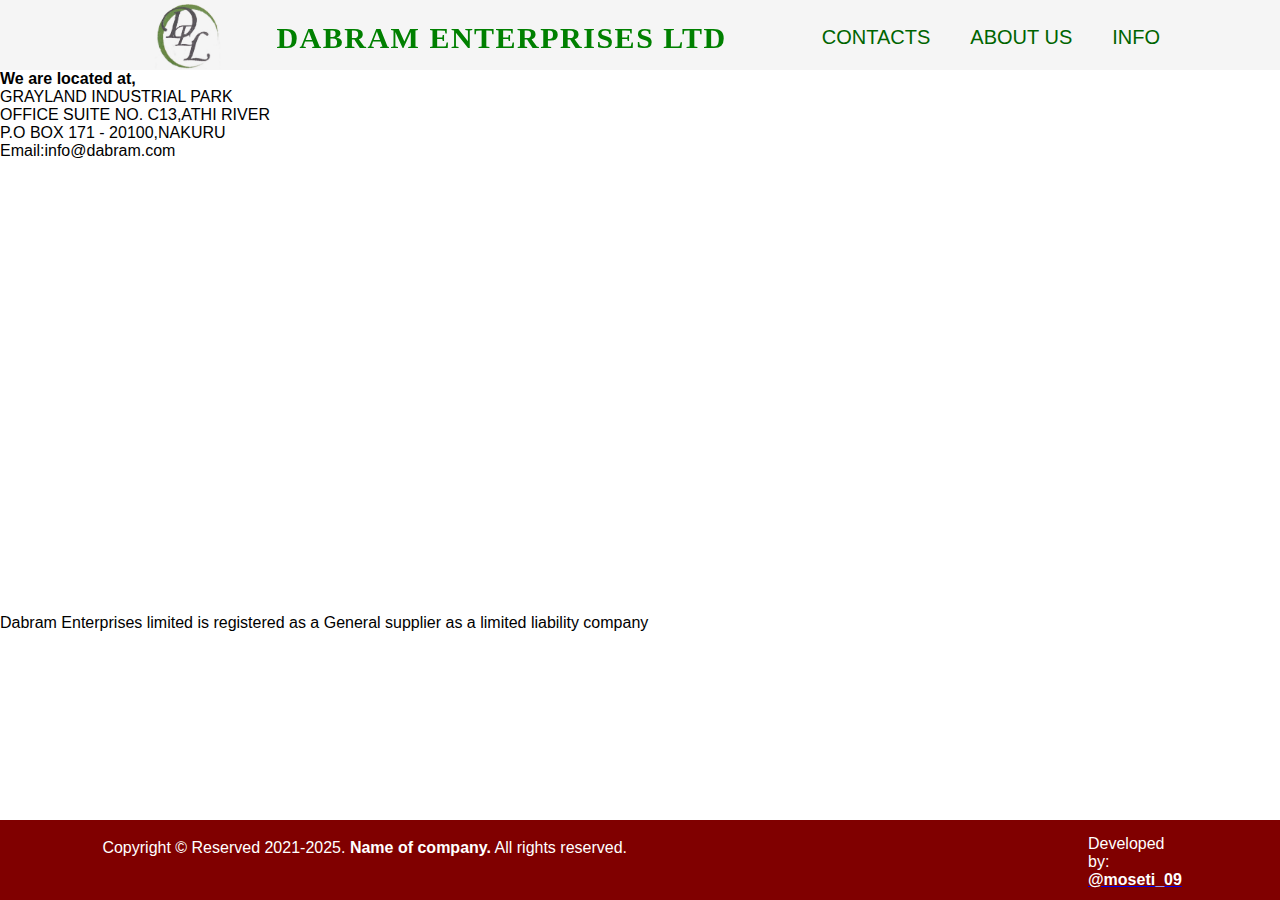
<file: about-us.html>
<!DOCTYPE html>
<html>
    <head>
        <meta charset="UTF-8">
        <meta name="viewport" content="width=device-width, initial-scale=1.0">
        <title>DABRAM</title>
        <link rel="stylesheet" type="text/css" href="index.css">
    </head>
<body>
    <nav>
        <div class="name">
                <p><a href="index.html"><img class="logo" src="newlogo.jpg"></a>DABRAM ENTERPRISES LTD</p>
        </div>
        
        <div class="custom">
            <a href="supplies.html">Info</a>
            <a href="about-us.html">About us</a>
            <a href="contacts.html">Contacts</a>
         </div>

         </nav>
        
        <p ><strong>We are located at,</strong><br>GRAYLAND INDUSTRIAL PARK<br>OFFICE SUITE NO. C13,ATHI RIVER<br>P.O BOX 171 - 20100,NAKURU<br>Email:info@dabram.com </p>
            
<p><iframe src="https://www.google.com/maps/embed?pb=!1m18!1m12!1m3!1d3988.545582540495!2d37.001407114724245!3d-1.4472450989445216!2m3!1f0!2f0!3f0!3m2!1i1024!2i768!4f13.1!3m3!1m2!1s0x182f0d02382413ab%3A0xd82d8ac8bfefa86d!2sGraylands%20Industrial%20Park!5e0!3m2!1sen!2ske!4v1673892868515!5m2!1sen!2ske" width="600" height="450" style="border:0;" allowfullscreen="" loading="lazy" referrerpolicy="no-referrer-when-downgrade"></iframe></p>


        Dabram Enterprises limited is registered as a General supplier as a limited liability company</p>
        
        
        
        
        
        <footer>
            <p>  Copyright &copy; Reserved 2021-2025.<strong> Name of company.</strong> All rights reserved.</strong></p>
        <div>
            <p>Developed by: <a href="https://www.instagram.com/moseti_09/"><strong>@moseti_09</strong></a></p>
        </div>
      </footer>    



</body>
</html>
</file>
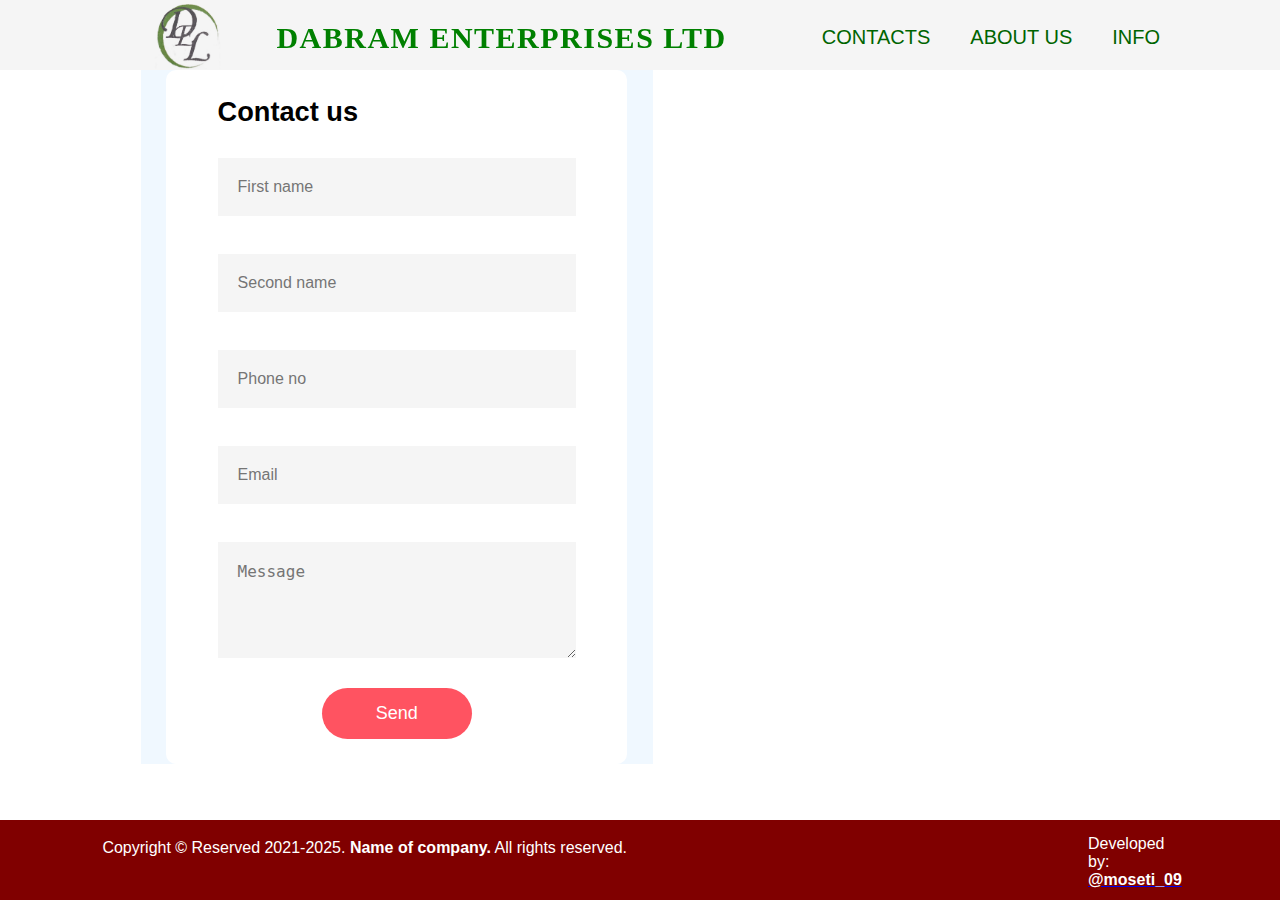
<file: contacts.html>
<!DOCTYPE html>
<html>
    <head>
        <meta charset="UTF-8">
        <meta name="viewport" content="width=device-width, initial-scale=1.0">
        <title>DABRAM</title>
        <meta name="viewport" content="width=device-width, initial-scale=1.0">
        <link rel="stylesheet" type="text/css" href="index.css">
    </head>
<body>
    <nav>
        <div class="name">
                <p><a href="index.html"><img class="logo" src="newlogo.jpg"></a>DABRAM ENTERPRISES LTD</p>
        </div>
        
        <div class="custom">
            <a href="supplies.html">Info</a>
            <a href="about-us.html">About us</a>
            <a href="contacts.html">Contacts</a>
         </div>

         </nav>
           
            <div class="container">
                <form >
                    <h3>Contact us</h3> 
                    <input type="text" id="name" placeholder="First name"  autocomplete="off" required> <br>
                    <input type="text" id="name" placeholder="Second name"  autocomplete="off"required><br>
                    <input type="text" id="phone" placeholder="Phone no" autocomplete="off"required><br>
                    <input type="email" id="email" placeholder="Email"  autocomplete="off"required><br>
                    <textarea id="message" rows="4" placeholder="Message" autocomplete="off"required></textarea>
                    <button id="btn">Send</button>
                </form>
            </div>
            <script src="https://smtpjs.com/v3/smtp.js"></script>
            <script>
                var btn = document.getElementById('btn');
                btn.addEventListener('click', function(e) {
                e.preventDefault()
                var name = document.getElementById('name').value;
                var email = document.getElementById('email').value;
                var subject= document.getElementById('phone').value;
                var message = document.getElementById('message').value;
                var body = 'name:' +name + '<br/> email:' +email + '<br/> subject' +
                subject + '<br/> message ' + message;                   
                   
                Email.send({
    Host : "smtp.elasticemail.com",
    Username : "cliffmoseti@gmail.com",
    Password : "kmzrbfvzisobnitf",
    To : 'cliffmoseti@gmail.com',
    From : email,
    Subject : subject,
    Body : body        }) .then(
        message => alert("Message is sent successfully")
    );})

                
         
         </script>
        
        <footer>
            <p>  Copyright &copy; Reserved 2021-2025.<strong> Name of company.</strong> All rights reserved.</strong></p>
        <div>
            <p>Developed by: <a href="https://www.instagram.com/moseti_09/"><strong>@moseti_09</strong></a></p>
        </div>
      </footer>    



</body>
</html>
</file>
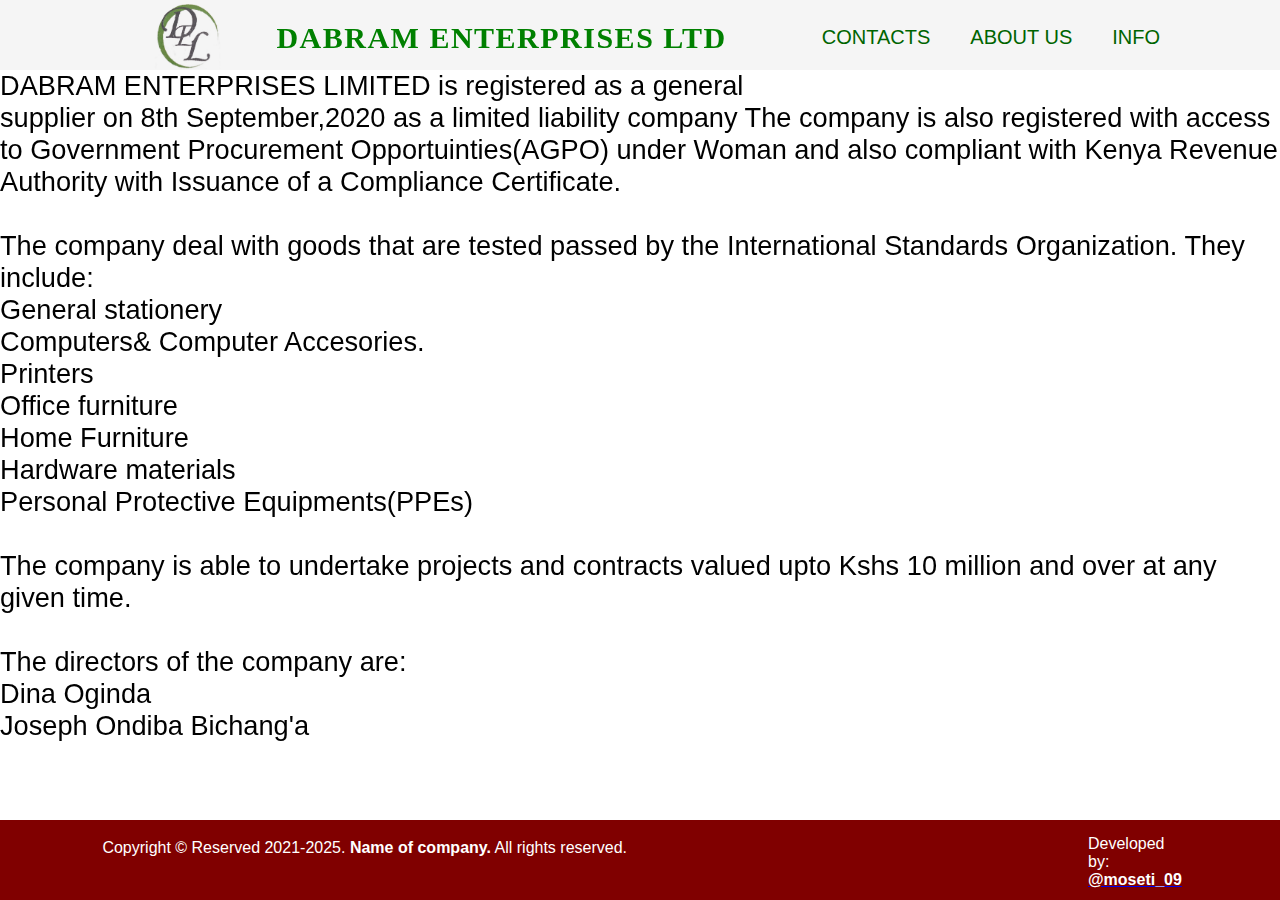
<file: supplies.html>
<!DOCTYPE html>
<html>
    <head>
        <meta charset="UTF-8">
        <meta name="viewport" content="width=device-width, initial-scale=1.0">
        <title>DABRAM</title>
        <link rel="stylesheet" type="text/css" href="index.css">
    </head>
<body>
    <nav>
        <div class="name">
                <p><a href="index.html"><img class="logo" src="newlogo.jpg"></a>DABRAM ENTERPRISES LTD</p>
        </div>
        
        <div class="custom">
            <a href="supplies.html">Info</a>
            <a href="about-us.html">About us</a>
            <a href="contacts.html">Contacts</a>
         </div>

         </nav>
        
       <h3><strong>DABRAM ENTERPRISES LIMITED</strong> is registered as a general supplier on 8th September,2020 as a limited liability company
        The company is also registered with access to Government Procurement Opportuinties(AGPO) under Woman and also compliant with Kenya 
        Revenue Authority with Issuance of a Compliance Certificate.<br>
       <br> The company deal with goods that are tested passed by the International Standards Organization. They include:<br>
            <li>General stationery</li><li>Computers& Computer Accesories.</li><li>Printers</li><li>Office furniture</li><li>Home Furniture</li> 
            <li>Hardware materials</li><li>Personal Protective Equipments(PPEs)</li><br>
            The company is able to undertake projects and contracts valued upto Kshs 10 million and over at any given time.<br><br>
            The directors of the company are:<br>
            <li>Dina Oginda</li><li>Joseph Ondiba Bichang'a</li>
        </h3>
        
        
        
        
        
        <footer>
            <p>  Copyright &copy; Reserved 2021-2025.<strong> Name of company.</strong> All rights reserved.</strong></p>
        <div>
            <p>Developed by: <a href="https://www.instagram.com/moseti_09/"><strong>@moseti_09</strong></a></p>
        </div>
      </footer>    



</body>
</html>
</file>
<file: index.css>
html{
    height:100%;
    box-sizing: border-box;
}

body{
        font-family:sans-serif;
        position: relative;
        margin:0;
        min-height: 100%;
        padding-bottom: 6.74rem;
        box-sizing: inherit;
        
}


h3 {
    position: relative;
    margin-left:0% ;
    margin-top: 0%;
    font-size:170%;
    font-family:Lato, sans-serif; font-weight:300;
}


*{
    margin: 0;
    padding: 0;
    box-sizing:border-box;
}
nav{
    background-color: whitesmoke;
    width: 100%;
    height:70px;
    text-decoration: none;
    position: relative;
    line-height:75px ;
    padding: 0px 100px;
    background-image: linear-gradient(whitesmoke);
 
    
    }

nav .name p{

    font-size: 30px;
    font-weight: bold;
    float:left;
    color: green;
    text-transform: uppercase;
    letter-spacing: 1.5px;
    cursor: pointer;
    position: fixed;
    font-family: 'Times New Roman', Times, serif;
}




.custom a{
    position: relative;
    float: right;
    font-family: 'Franklin Gothic Medium', 'Arial Narrow', Arial, sans-serif;
    margin-top: 0%;
    text-decoration: none;
   padding: 0px 20px;
    color: darkgreen;
    font-size: 20px;
    text-transform: uppercase;
}

.custom a:hover{
    color: blue;
    transition: all 0.4s ease 0s;
}
.logo{
    top: 4px;   
    height: 65px;
    position:relative ;
    float: left;
   
   
   }
   
 

.container {
 width :40%;
 height:30%;
 background: aliceblue;
 display: flex;
 align-items: center;
 justify-content: center;
 margin-left: 11%;
}

form{
    background: white;
    display: flex;
    flex-direction: column;
    padding: 2vw 4vw;
    width: 90%;
    max-width: 600px;
    border-radius: 10px;
}
form h3{
    color: black;
    font-weight: 800;
    margin-bottom:20px;
    position: relative;
}

form input, form textarea{
    border:0;
    margin:10px 0;
    padding:20px;
    outline:none;
    background:whitesmoke;
    font-size: 16px;
}

form button{
    padding:15px;
    background:#ff5361;
    color: white;
    font-size: 18px;
    border:0;
    outline:none;
    cursor: pointer;
    width: 150px;
    margin:20px auto 0;
    border-radius: 30px;

}



    .pics{
        width:500px;
        height:auto;
        margin:5px;
        border:6px;

    }
    @media only screen and (max-width: 400px) {
            .body{

                width:90%;
                height:90%;


            }
        }
        @media only screen and (max-width: 800px) {
            .body{

                width:90%;
                height:90%;


            }
        }

.main-scroll-div{
    width:90%;
    height:100%;
    display:flex;
    align-items:center;
    justify-content:space-between;
    /*border:2px solid red;*/
}
.cover{
        position: relative;
        width:90%;
        height:50%;
}
.cover::before{

    position: absolute;
    content:"";
    left:0;
    top:0;
    z-index:99;
    height:100%;
    width:150px;
    background-image: linear-gradient(90deg, white, transparent);

}
.cover::after{

    position: absolute;
    content:"";
    right:0;
    top:0;
    z-index:99;
    height:100%;
    width:150px;
    background-image: linear-gradient(-90deg,white, transparent);

}

.scroll-images{
    width:100%;
    height:auto;
    display:flex;
    justify-content:left ;
    align-items:center;
    overflow:auto;
    position:relative;
    scroll-behavior:smooth ;

}
.images{
        min-width: 600px;
        height:450px;
        margin:1px 10px;
        cursor:pointer;
        border:1px solid white ;
        overflow:hidden ;


}
.scroll-images::-webkit-scrollbar{
    -webkit-appearance:none;
}

.pics{
    max-width:100%;
    max-height:100%;

}
.icon {
    color:green;
    background-color: white;
    font-size:50px;
    outline:none;
    border:none;
    padding: 0px 20px;
    cursor: pointer;

}
.icon:hover {
    color :blue;

}
footer{
    background-color: maroon;
    width: 100%;
    height:80px;
    bottom:0;
    position: absolute;
    color: white;
    }
    footer p{
    position: absolute;
    left:8%;
    font-family: 'Gill Sans', 'Gill Sans MT', Calibri, 'Trebuchet MS', sans-serif;
    margin-top: 1.5%;
    color: white;
    
    }
    
    footer div{
        right:15%;
        position: absolute;
        margin-top: 1.2%;
        color: aliceblue;
    }
    footer strong{
        color: white;
        text-decoration: none;
    }
</file>
